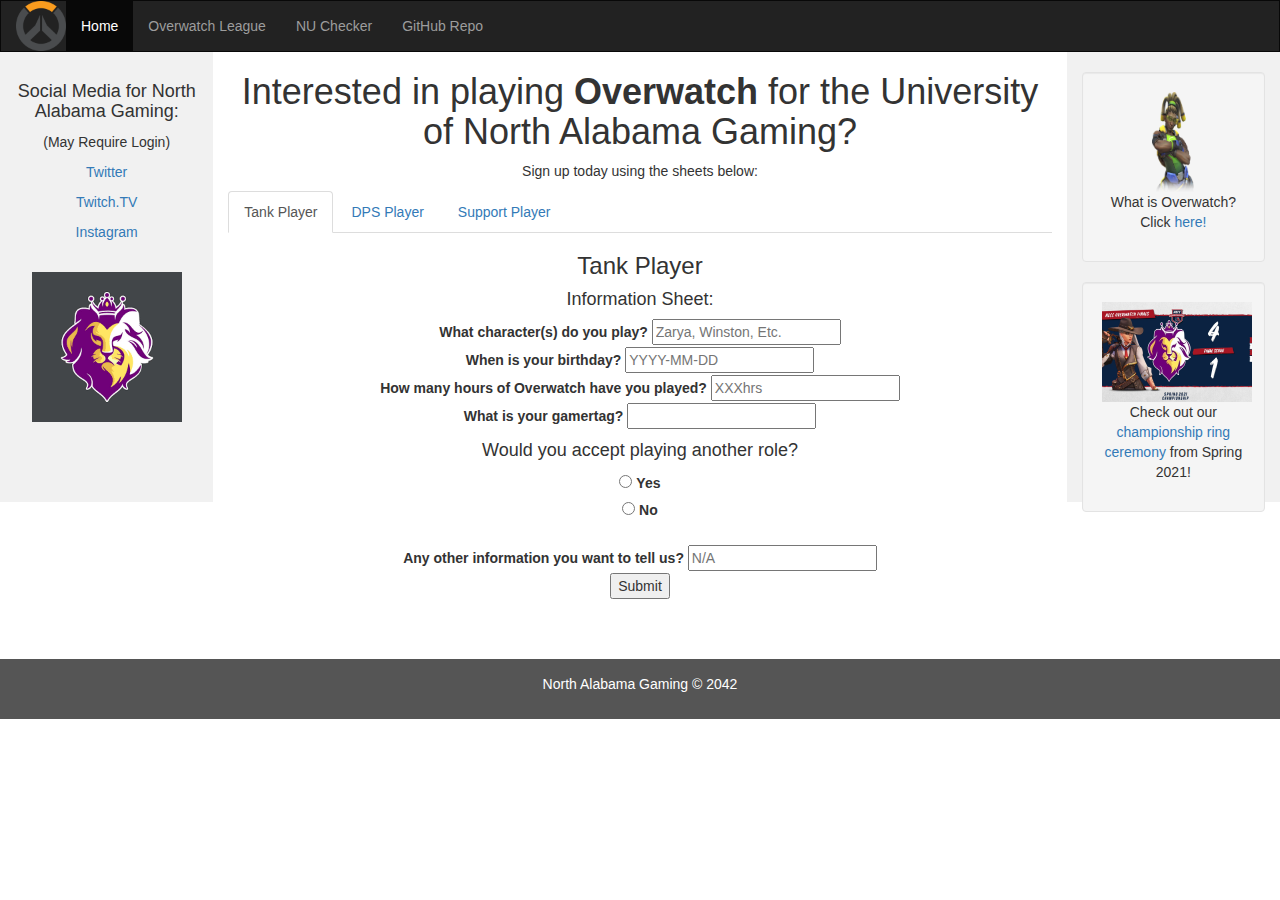
<file: index.html>
<!DOCTYPE html>
<html lang="en">
<head>
  <title>Sign up for the Overwatch Team!</title>
  <meta charset="utf-8">
  <meta name="viewport" content="width=device-width, initial-scale=1">
  <link rel="stylesheet" href="https://maxcdn.bootstrapcdn.com/bootstrap/3.4.1/css/bootstrap.min.css">
  <script src="https://ajax.googleapis.com/ajax/libs/jquery/3.5.1/jquery.min.js"></script>
  <script src="https://maxcdn.bootstrapcdn.com/bootstrap/3.4.1/js/bootstrap.min.js"></script>
  <link href="css/style.css" rel="stylesheet">
</head>

<body onload="console.log('Welcome to my home page!');">

<!-- NAVBAR -->

<nav class="navbar navbar-inverse">
  <div class="container-fluid">
    <div class="navbar-header">
      <button type="button" class="navbar-toggle" data-toggle="collapse" data-target="#myNavbar">
        <span class="icon-bar"></span>
        <span class="icon-bar"></span>
        <span class="icon-bar"></span>                        
      </button>
      <img src=imgs/overwatch_logo.png alt="Overwatch's Logo" width="50" height="50">
    </div>
    <div class="collapse navbar-collapse" id="myNavbar">
      <ul class="nav navbar-nav">
        <li class="active"><a href="index.html">Home</a></li>
        <li><a href="https://overwatchleague.com/en-us/" target="_blank">Overwatch League</a></li>
        <li><a href="https://validator.w3.org/nu/?doc=https%3A%2F%2Fzanemoon13.github.io%2Fmooney-hotel-lab%2F" target="_blank">NU Checker</a></li>
        <li><a href="https://github.com/ZaneMoon13/mooney-hotel-lab" target="_blank">GitHub Repo</a></li>
      </ul>
      <ul class="nav navbar-nav navbar-right">
      </ul>
    </div>
  </div>
</nav>


<!-- MAIN BODY -->

<!-- LEFT SIDE -->
<div class="container-fluid text-center">    
  <div class="row content">
    <div class="col-sm-2 sidenav">
        <h4>Social Media for North Alabama Gaming:</h4>
        <p>(May Require Login)</p>
      <p><a href="https://twitter.com/una_esports" target="_blank">Twitter</a></p>
      <p><a href="https://www.twitch.tv/una_esports/" target="_blank">Twitch.TV</a></p>
      <p><a href="https://www.instagram.com/una_esports/" target="_blank">Instagram</a></p>
      <br>
      <img src=imgs/nag_logo.png alt="Logo of North Alabama Gaming" width='150' height='150'>
    </div>

<!-- MIDDLE -->


<!-- TEXT ABOVE FORMS // INITIALIZING FORMS -->
    <div class="col-sm-8 text-center"> 
      <h1>Interested in playing <b>Overwatch</b> for the University of North Alabama Gaming?</h1>
      <p>Sign up today using the sheets below:</p>
      <ul class="nav nav-tabs">
        <li class="active"><a data-toggle="tab" href="#home">Tank Player</a></li>
        <li><a data-toggle="tab" href="#menu1">DPS Player</a></li>
        <li><a data-toggle="tab" href="#menu2">Support Player</a></li>
      </ul>

<!-- BEGIN FORMS -->
      <div class="tab-content">
        <!-- TANK PLAYER  -->
        <div id="home" class="tab-pane fade in active">
          <h3>Tank Player</h3>
          <!-- Take Input From User  -->
          <h4>Information Sheet:</h4>
          <label class="form-check-label" for="flexRadioDefault1">What character(s) do you play?</label>
          <input type="text" placeholder="Zarya, Winston, Etc.">
          <br>
          <label class="form-check-label" for="flexRadioDefault1">When is your birthday?</label>
          <input type="text" placeholder="YYYY-MM-DD">
          <br>
          <label class="form-check-label" for="flexRadioDefault1">How many hours of Overwatch have you played?</label>
          <input type="text" placeholder="XXXhrs">
          <br>
          <label class="form-check-label" for="flexRadioDefault1">What is your gamertag?</label>
          <input type="text">
          <br>
          <div class="form-box">
            <h4>Would you accept playing another role?</h4>
            <input class="form-check-input" type="radio" name="flexRadioDefault" id="flexRadioDefault1">
            <label class="form-check-label" for="flexRadioDefault1">Yes</label>
            <br />
            <input class="form-check-input" type="radio" name="flexRadioDefault" id="flexRadioDefault1">
            <label class="form-check-label" for="flexRadioDefault1">No</label>  
          </div>
          <br>
          <label class="form-check-label" for="flexRadioDefault1">Any other information you want to tell us?</label>
          <input type="text" placeholder="N/A">
          <br>
          <input type="submit" value="Submit">
        </div>
        <!-- DPS PLAYER -->
        <div id="menu1" class="tab-pane fade">
          <h3>DPS Player</h3>
          <h4>Information Sheet:</h4>
          <label class="form-check-label" for="flexRadioDefault1">What character(s) do you play?</label>
          <input type="text" placeholder="Cassidy, Sombra, Etc.">
          <br>
          <label class="form-check-label" for="flexRadioDefault1">When is your birthday?</label>
          <input type="text" placeholder="YYYY-MM-DD">
          <br>
          <label class="form-check-label" for="flexRadioDefault1">How many hours of Overwatch have you played?</label>
          <input type="text" placeholder="XXXhrs">
          <br>
          <label class="form-check-label" for="flexRadioDefault1">What is your gamertag?</label>
          <input type="text">
          <br>
          <div class="form-box">
            <h4>Would you accept playing another role?</h4>
            <input class="form-check-input" type="radio" name="flexRadioDefault" id="flexRadioDefault1">
            <label class="form-check-label" for="flexRadioDefault1">Yes</label>
            <br />
            <input class="form-check-input" type="radio" name="flexRadioDefault" id="flexRadioDefault1">
            <label class="form-check-label" for="flexRadioDefault1">No</label>  
          </div>
          <br>
          <label class="form-check-label" for="flexRadioDefault1">Any other information you want to tell us?</label>
          <input type="text" placeholder="N/A">
          <br>
          <input type="submit" value="Submit">
        </div>
        <!-- SUPPORT PLAYER -->
        <div id="menu2" class="tab-pane fade">
          <h3>Support Player</h3>
          <h4>Information Sheet:</h4>
          <label class="form-check-label" for="flexRadioDefault1">What character(s) do you play?</label>
          <input type="text" placeholder="Lucio, Mercy, Etc.">
          <br>
          <label class="form-check-label" for="flexRadioDefault1">When is your birthday?</label>
          <input type="text" placeholder="YYYY-MM-DD">
          <br>
          <label class="form-check-label" for="flexRadioDefault1">How many hours of Overwatch have you played?</label>
          <input type="text" placeholder="XXXhrs">
          <br>
          <label class="form-check-label" for="flexRadioDefault1">What is your gamertag?</label>
          <input type="text">
          <br>
          <div class="form-box">
            <h4>Would you accept playing another role?</h4>
            <input class="form-check-input" type="radio" name="flexRadioDefault" id="flexRadioDefault1">
            <label class="form-check-label" for="flexRadioDefault1">Yes</label>
            <br />
            <input class="form-check-input" type="radio" name="flexRadioDefault" id="flexRadioDefault1">
            <label class="form-check-label" for="flexRadioDefault1">No</label>  
          </div>
          <br>
          <label class="form-check-label" for="flexRadioDefault1">Any other information you want to tell us?</label>
          <input type="text" placeholder="N/A">
          <br>
          <input type="submit" value="Submit">
        </div>
      </div>
      </div>

<!-- RIGHT SIDE  -->
    <div class="col-sm-2 sidenav">
      <div class="well">
        <div class="container">
          <img src="imgs/lucio_portrait.png" alt="Portrait of Lucio" class="image" width="75" height="100">
          <div class="middle">
            <div class="text">Lucio Oh Oh's!</div>
          </div>
        </div>
        <p>What is Overwatch? Click <a href=https://playoverwatch.com/en-us/ target="_blank">here!</a></p>
      </div>
      <div class="well">
        <img src=imgs/championship.jpg alt="UNA's championship graphic" width='150' height='100'>
        <p>Check out our <a href=https://www.instagram.com/p/CUDDJGbLKYH/ target="_blank">championship ring ceremony</a> from Spring 2021!</p>
      </div>
    </div>
  </div>
</div>

<br>
<br>
<br>

<!-- FOOTER TEXT -->

<footer class="container-fluid text-center">
  <p>North Alabama Gaming © 2042</p>
</footer>

<script src="jS/scripts.js"></script>
<script src="jS/dev_skills.js"></script>
</body>
</html>
</file>
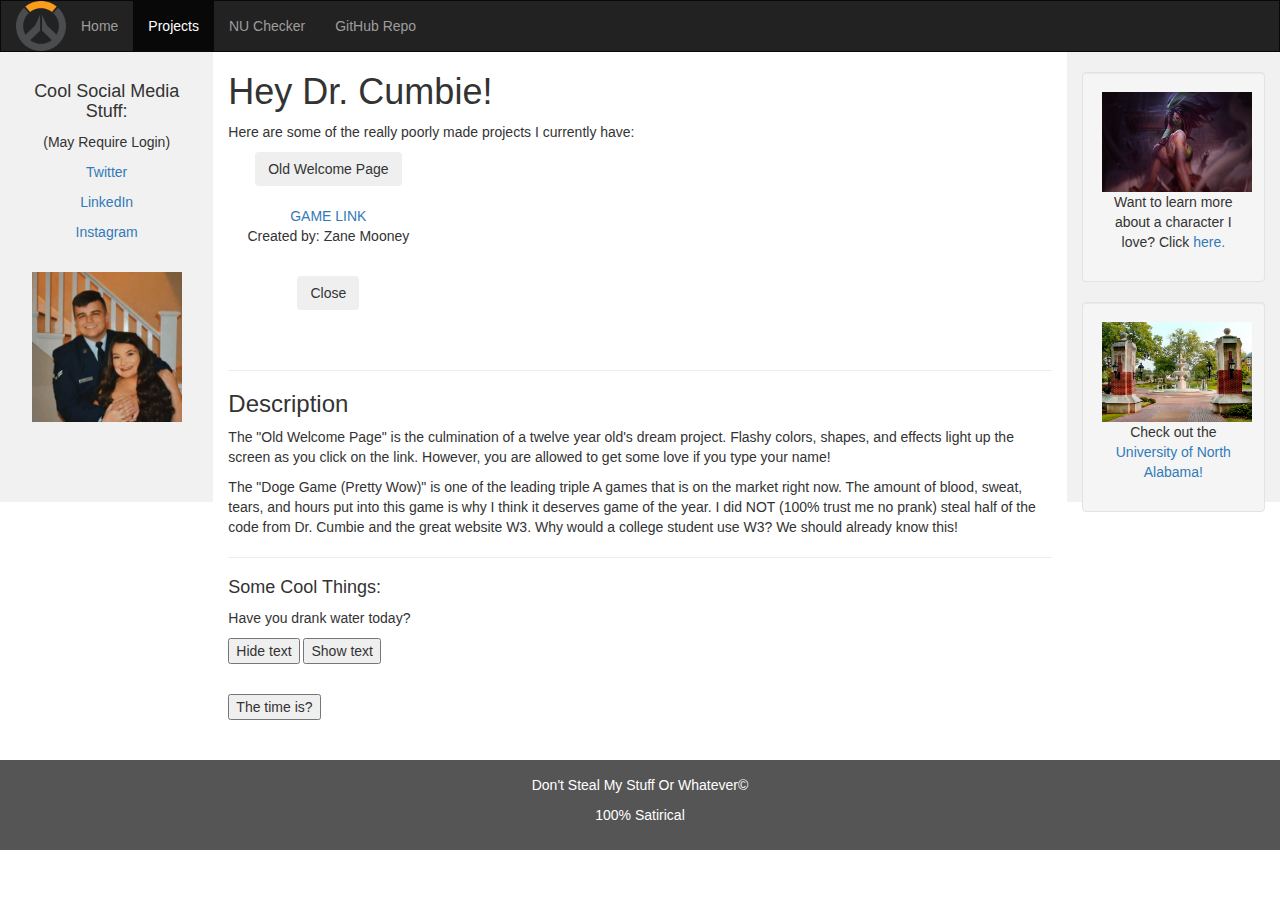
<file: projects.html>
<!DOCTYPE html>
<html lang="en">
<head>
  <title>Projects</title>
  <meta charset="utf-8">
  <meta name="viewport" content="width=device-width, initial-scale=1">
  <link rel="stylesheet" href="https://maxcdn.bootstrapcdn.com/bootstrap/3.4.1/css/bootstrap.min.css">
  <script src="https://ajax.googleapis.com/ajax/libs/jquery/3.5.1/jquery.min.js"></script>
  <script src="https://maxcdn.bootstrapcdn.com/bootstrap/3.4.1/js/bootstrap.min.js"></script>
  <link href="css/style.css" rel="stylesheet">
  <style>
    /* Remove the navbar's default margin-bottom and rounded borders */ 
    .navbar {
      margin-bottom: 0;
      border-radius: 0;
    }
    
    /* Set height of the grid so .sidenav can be 100% (adjust as needed) */
    .row.content {height: 450px}
    
    /* Set gray background color and 100% height */
    .sidenav {
      padding-top: 20px;
      background-color: #f1f1f1;
      height: 100%;
    }
    
    /* Set black background color, white text and some padding */
    footer {
      background-color: #555;
      color: white;
      padding: 15px;
    }
    
    /* On small screens, set height to 'auto' for sidenav and grid */
    @media screen and (max-width: 767px) {
      .sidenav {
        height: auto;
        padding: 15px;
      }
      .row.content {height:auto;} 
    }
  </style>
</head>
<body>

<!-- NAVBAR -->

<nav class="navbar navbar-inverse">
    <div class="container-fluid">
      <div class="navbar-header">
        <button type="button" class="navbar-toggle" data-toggle="collapse" data-target="#myNavbar">
          <span class="icon-bar"></span>
          <span class="icon-bar"></span>
          <span class="icon-bar"></span>                        
        </button>
        <img src=imgs/overwatch_logo.png alt="Overwatch's Logo" width="50" height="50">
      </div>
      <div class="collapse navbar-collapse" id="myNavbar">
        <ul class="nav navbar-nav">
          <li><a href="index.html">Home</a></li>
          <li class="active"><a href="projects.html">Projects</a></li>
          <li><a href="https://validator.w3.org/nu/?showsource=yes&useragent=Validator.nu%2FLV+http%3A%2F%2Fvalidator.w3.org%2Fservices&acceptlanguage=&doc=https%3A%2F%2Fzanemoon13.github.io%2Fmooney-lab-foxtrot%2F" target="_blank">NU Checker</a></li>
          <li><a href="https://github.com/ZaneMoon13/mooney-lab-foxtrot">GitHub Repo</a></li>
        </ul>
        <ul class="nav navbar-nav navbar-right">
        </ul>
      </div>
    </div>
  </nav>

<!-- MAIN BODY -->

<!-- LEFT SIDE -->
<div class="container-fluid text-center">    
    <div class="row content">
      <div class="col-sm-2 sidenav">
          <h4>Cool Social Media Stuff:</h4>
          <p>(May Require Login)</p>
        <p><a href="https://twitter.com/mooney_zane" target="_blank">Twitter</a></p>
        <p><a href="https://www.linkedin.com/in/zane-mooney/" target="_blank">LinkedIn</a></p>
        <p><a href="https://www.instagram.com/zane_mooney/" target="_blank">Instagram</a></p>
        <br>
        <img src=imgs/myself.jpeg alt="Me" width='150' height='150'>
      </div>


<!-- MIDDLE TEXT -->

    <div class="col-sm-8 text-left"> 
      <h1>Hey Dr. Cumbie!</h1>
      <p>Here are some of the really poorly made projects I currently have:</p>
      <div id="firstCard" class='card text-center mx-auto bg-dark blue' style="width: 200px">
        <button class='cardOpen2 btn btn-outline-info'>Old Welcome Page</button>
        <div class='cardHide'>
            <br>
            <a href="https://zanemoon13.github.io/lab-echo/" class="link-info" >GAME LINK</a>
            <p class="text-white">Created by: Zane Mooney</p>
            <br>
            <button class='btn btn-outline-info cardClose2'>Close</button>  
            <br>      
        </div>
        <br>
    </div>
    <br>
      <hr>

      <h3>Description</h3>
      <p>The "Old Welcome Page" is the culmination of a twelve year old's dream project. Flashy colors, shapes, and effects light up the screen as you click on the link. However, you are allowed to get some love if you type your name!</p>
      <p>The "Doge Game (Pretty Wow)" is one of the leading triple A games that is on the market right now. The amount of blood, sweat, tears, and hours put into this game is why I think it deserves game of the year. I did NOT (100% trust me no prank) steal half of the code from Dr. Cumbie and the great website W3. Why would a college student use W3? We should already know this!</p>
      <hr>

      <h4>Some Cool Things:</h4>
      <!-- TEXT HIDDEN AND SHOWN -->
      <p id="p1">Have you drank water today?</p> 
        <input type="button" value="Hide text" 
        onclick="document.getElementById('p1').style.visibility='hidden'">
        <input type="button" value="Show text"
        onclick="document.getElementById('p1').style.visibility='visible'">
        <br>
        <br>
      <!-- SHOW THE CURRENT DATE AND TIME -->
        <p id="demo"></p>
        <button onclick="document.getElementById('demo').innerHTML=Date()">The time is?</button>


        

    </div>


<!-- RIGHT SIDE  -->

    <div class="col-sm-2 sidenav">
      <div class="well">
        <img src=imgs/akali.jpg alt="Akali" width="150" height="100">
        <P>Want to learn more about a character I love? Click <a href=https://leagueoflegends.fandom.com/wiki/Akali/LoL target="_blank">here.</a></P>
      </div>
      <div class="well">
        <img src=imgs/una.jpg alt="UNA's campus" width='150' height='100'>
        <p>Check out the <a href=https://una.edu target="_blank">University of North Alabama!</a></p>
      </div>
    </div>
  </div>
</div>
<br>
<br>
<!-- FOOTER TEXT -->

<footer class="container-fluid text-center">
    <p>Don't Steal My Stuff Or Whatever©</p>
    <P>100% Satirical</P>
  </footer>

  <script src="jS/scripts.js"></script>
  <script src="jS/dev_skills.js"></script>

</body>
</html>
</file>
<file: css/style.css>
/* Remove the navbar's default margin-bottom and rounded borders */ 
  .navbar {
    margin-bottom: 0;
    border-radius: 0;
  }
  
  /* Set height of the grid so .sidenav can be 100% (adjust as needed) */
  .row.content {height: 450px}
  
  /* Set gray background color and 100% height */
  .sidenav {
    padding-top: 20px;
    background-color: #f1f1f1;
    height: 100%;
  }
  
  /* Set black background color, white text and some padding */
  footer {
    background-color: #555;
    color: white;
    padding: 15px;
  }
  
  /* On small screens, set height to 'auto' for sidenav and grid */
  @media screen and (max-width: 767px) {
    .sidenav {
      height: auto;
      padding: 15px;
    }
    .row.content {height:auto;} 
  }

  .card {
    background-color: rgb(255, 255, 255);
  }  

  .container {
    position: relative;
    width: 50%;
  }
  
  .image {
    opacity: 1;
    display: block;
    width: 100%;
    height: 150;
    transition: .5s ease;
    backface-visibility: hidden;
  }
  
  .middle {
    transition: .5s ease;
    opacity: 0;
    position: absolute;
    top: 50%;
    left: 50%;
    transform: translate(-50%, -50%);
    -ms-transform: translate(-50%, -50%);
    text-align: center;
  }
  
  .container:hover .image {
    opacity: 0.3;
  }
  
  .container:hover .middle {
    opacity: 1;
  }
  
  .text {
    background-color: #04AA6D;
    color: white;
    font-size: 16px;
    padding: 16px 32px;
  }
</file>
